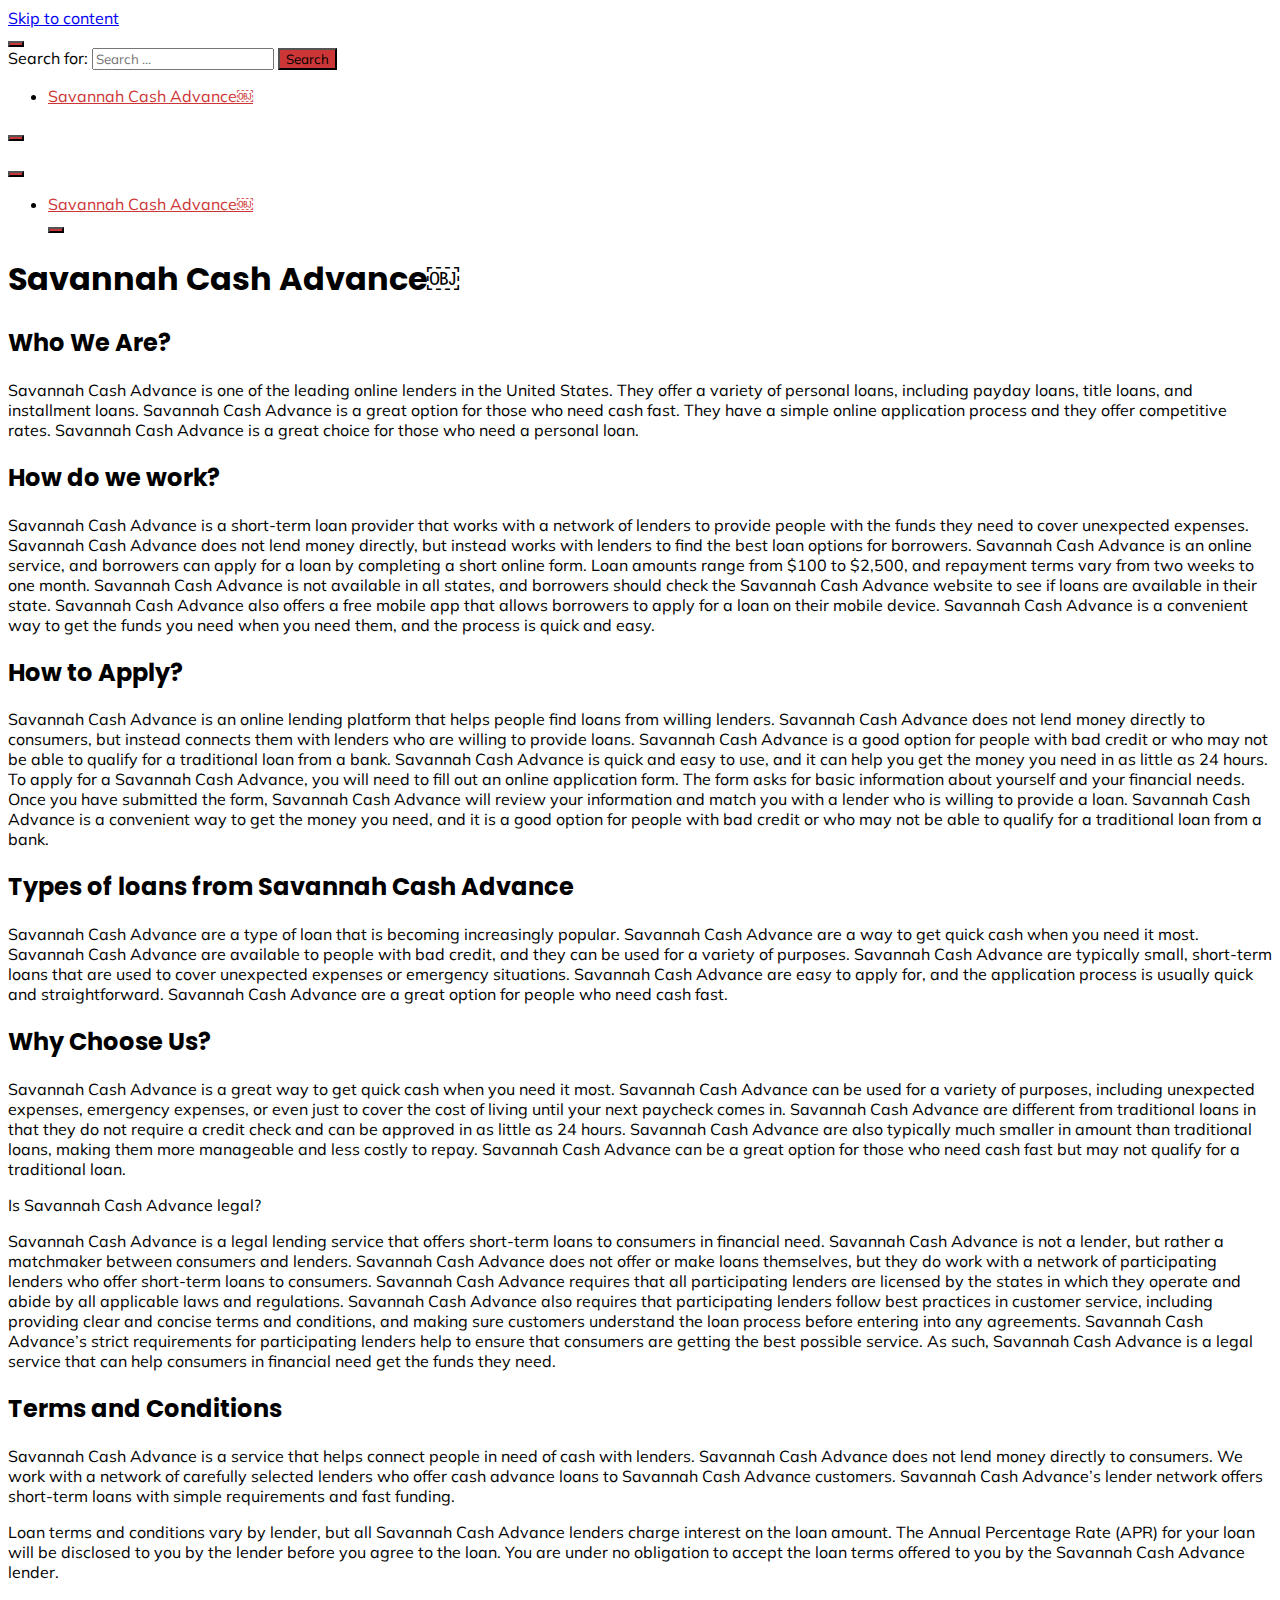
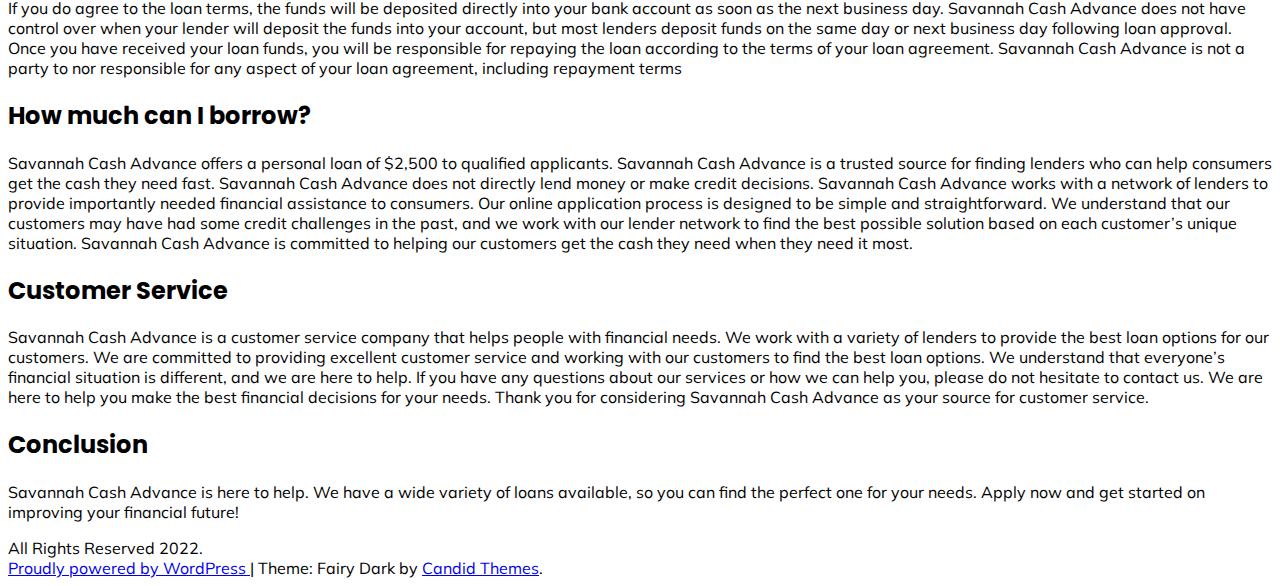
<file: index.html>
<!DOCTYPE html>
<html lang="en-US"><head><base href="/"><meta charset="UTF-8"><meta name="viewport" content="width=device-width, initial-scale=1"><meta name="robots" content="index, follow, max-image-preview:large, max-snippet:-1, max-video-preview:-1"><title>Savannah Cash Advance - Get Guaranteed Money Today!</title><meta name="description" content="Savannah Cash Advance offered Payday Loans, Same Day Loans Online! Apply For Money Now!"><meta name="twitter:label1" content="Est. reading time"><meta name="twitter:data1" content="6 minutes"><script type="application/ld+json" class="yoast-schema-graph">{"@context":"https://schema.org","@graph":[{"@type":"WebSite","@id":"https://www.100-original.tk/#website","url":"https://www.100-original.tk/","name":"","description":"","potentialAction":[{"@type":"SearchAction","target":{"@type":"EntryPoint","urlTemplate":"https://www.100-original.tk/?s={search_term_string}"},"query-input":"required name=search_term_string"}],"inLanguage":"en-US"},{"@type":"WebPage","@id":"https://www.100-original.tk/#webpage","url":"https://www.100-original.tk/","name":"Savannah Cash Advance - Get Guaranteed Money Today!","isPartOf":{"@id":"https://www.100-original.tk/#website"},"datePublished":"2016-05-10T03:48:21+00:00","dateModified":"2022-08-08T09:02:28+00:00","description":"Savannah Cash Advance offered Payday Loans, Same Day Loans Online! Apply For Money Now!","breadcrumb":{"@id":"https://www.100-original.tk/#breadcrumb"},"inLanguage":"en-US","potentialAction":[{"@type":"ReadAction","target":["https://www.100-original.tk/"]}]},{"@type":"BreadcrumbList","@id":"https://www.100-original.tk/#breadcrumb","itemListElement":[{"@type":"ListItem","position":1,"name":"Savannah Cash Advance￼"}]}]}</script><link rel="dns-prefetch" href="//fonts.googleapis.com"><link rel="dns-prefetch" href="//s.w.org"><link rel="stylesheet" id="wp-block-library-css" href="https://www.100-original.tk/wp-includes/css/dist/block-library/style.min.css" media="all"><style id="wp-block-library-theme-inline-css">
.wp-block-audio figcaption{color:#555;font-size:13px;text-align:center}.is-dark-theme .wp-block-audio figcaption{color:hsla(0,0%,100%,.65)}.wp-block-code>code{font-family:Menlo,Consolas,monaco,monospace;color:#1e1e1e;padding:.8em 1em;border:1px solid #ddd;border-radius:4px}.wp-block-embed figcaption{color:#555;font-size:13px;text-align:center}.is-dark-theme .wp-block-embed figcaption{color:hsla(0,0%,100%,.65)}.blocks-gallery-caption{color:#555;font-size:13px;text-align:center}.is-dark-theme .blocks-gallery-caption{color:hsla(0,0%,100%,.65)}.wp-block-image figcaption{color:#555;font-size:13px;text-align:center}.is-dark-theme .wp-block-image figcaption{color:hsla(0,0%,100%,.65)}.wp-block-pullquote{border-top:4px solid;border-bottom:4px solid;margin-bottom:1.75em;color:currentColor}.wp-block-pullquote__citation,.wp-block-pullquote cite,.wp-block-pullquote footer{color:currentColor;text-transform:uppercase;font-size:.8125em;font-style:normal}.wp-block-quote{border-left:.25em solid;margin:0 0 1.75em;padding-left:1em}.wp-block-quote cite,.wp-block-quote footer{color:currentColor;font-size:.8125em;position:relative;font-style:normal}.wp-block-quote.has-text-align-right{border-left:none;border-right:.25em solid;padding-left:0;padding-right:1em}.wp-block-quote.has-text-align-center{border:none;padding-left:0}.wp-block-quote.is-large,.wp-block-quote.is-style-large,.wp-block-quote.is-style-plain{border:none}.wp-block-search .wp-block-search__label{font-weight:700}.wp-block-group:where(.has-background){padding:1.25em 2.375em}.wp-block-separator{border:none;border-bottom:2px solid;margin-left:auto;margin-right:auto;opacity:.4}.wp-block-separator:not(.is-style-wide):not(.is-style-dots){width:100px}.wp-block-separator.has-background:not(.is-style-dots){border-bottom:none;height:1px}.wp-block-separator.has-background:not(.is-style-wide):not(.is-style-dots){height:2px}.wp-block-table thead{border-bottom:3px solid}.wp-block-table tfoot{border-top:3px solid}.wp-block-table td,.wp-block-table th{padding:.5em;border:1px solid;word-break:normal}.wp-block-table figcaption{color:#555;font-size:13px;text-align:center}.is-dark-theme .wp-block-table figcaption{color:hsla(0,0%,100%,.65)}.wp-block-video figcaption{color:#555;font-size:13px;text-align:center}.is-dark-theme .wp-block-video figcaption{color:hsla(0,0%,100%,.65)}.wp-block-template-part.has-background{padding:1.25em 2.375em;margin-top:0;margin-bottom:0}
</style><style id="global-styles-inline-css">
body{--wp--preset--color--black: #000000;--wp--preset--color--cyan-bluish-gray: #abb8c3;--wp--preset--color--white: #ffffff;--wp--preset--color--pale-pink: #f78da7;--wp--preset--color--vivid-red: #cf2e2e;--wp--preset--color--luminous-vivid-orange: #ff6900;--wp--preset--color--luminous-vivid-amber: #fcb900;--wp--preset--color--light-green-cyan: #7bdcb5;--wp--preset--color--vivid-green-cyan: #00d084;--wp--preset--color--pale-cyan-blue: #8ed1fc;--wp--preset--color--vivid-cyan-blue: #0693e3;--wp--preset--color--vivid-purple: #9b51e0;--wp--preset--gradient--vivid-cyan-blue-to-vivid-purple: linear-gradient(135deg,rgba(6,147,227,1) 0%,rgb(155,81,224) 100%);--wp--preset--gradient--light-green-cyan-to-vivid-green-cyan: linear-gradient(135deg,rgb(122,220,180) 0%,rgb(0,208,130) 100%);--wp--preset--gradient--luminous-vivid-amber-to-luminous-vivid-orange: linear-gradient(135deg,rgba(252,185,0,1) 0%,rgba(255,105,0,1) 100%);--wp--preset--gradient--luminous-vivid-orange-to-vivid-red: linear-gradient(135deg,rgba(255,105,0,1) 0%,rgb(207,46,46) 100%);--wp--preset--gradient--very-light-gray-to-cyan-bluish-gray: linear-gradient(135deg,rgb(238,238,238) 0%,rgb(169,184,195) 100%);--wp--preset--gradient--cool-to-warm-spectrum: linear-gradient(135deg,rgb(74,234,220) 0%,rgb(151,120,209) 20%,rgb(207,42,186) 40%,rgb(238,44,130) 60%,rgb(251,105,98) 80%,rgb(254,248,76) 100%);--wp--preset--gradient--blush-light-purple: linear-gradient(135deg,rgb(255,206,236) 0%,rgb(152,150,240) 100%);--wp--preset--gradient--blush-bordeaux: linear-gradient(135deg,rgb(254,205,165) 0%,rgb(254,45,45) 50%,rgb(107,0,62) 100%);--wp--preset--gradient--luminous-dusk: linear-gradient(135deg,rgb(255,203,112) 0%,rgb(199,81,192) 50%,rgb(65,88,208) 100%);--wp--preset--gradient--pale-ocean: linear-gradient(135deg,rgb(255,245,203) 0%,rgb(182,227,212) 50%,rgb(51,167,181) 100%);--wp--preset--gradient--electric-grass: linear-gradient(135deg,rgb(202,248,128) 0%,rgb(113,206,126) 100%);--wp--preset--gradient--midnight: linear-gradient(135deg,rgb(2,3,129) 0%,rgb(40,116,252) 100%);--wp--preset--duotone--dark-grayscale: url('#wp-duotone-dark-grayscale');--wp--preset--duotone--grayscale: url('#wp-duotone-grayscale');--wp--preset--duotone--purple-yellow: url('#wp-duotone-purple-yellow');--wp--preset--duotone--blue-red: url('#wp-duotone-blue-red');--wp--preset--duotone--midnight: url('#wp-duotone-midnight');--wp--preset--duotone--magenta-yellow: url('#wp-duotone-magenta-yellow');--wp--preset--duotone--purple-green: url('#wp-duotone-purple-green');--wp--preset--duotone--blue-orange: url('#wp-duotone-blue-orange');--wp--preset--font-size--small: 16px;--wp--preset--font-size--medium: 20px;--wp--preset--font-size--large: 25px;--wp--preset--font-size--x-large: 42px;--wp--preset--font-size--larger: 35px;}.has-black-color{color: var(--wp--preset--color--black) !important;}.has-cyan-bluish-gray-color{color: var(--wp--preset--color--cyan-bluish-gray) !important;}.has-white-color{color: var(--wp--preset--color--white) !important;}.has-pale-pink-color{color: var(--wp--preset--color--pale-pink) !important;}.has-vivid-red-color{color: var(--wp--preset--color--vivid-red) !important;}.has-luminous-vivid-orange-color{color: var(--wp--preset--color--luminous-vivid-orange) !important;}.has-luminous-vivid-amber-color{color: var(--wp--preset--color--luminous-vivid-amber) !important;}.has-light-green-cyan-color{color: var(--wp--preset--color--light-green-cyan) !important;}.has-vivid-green-cyan-color{color: var(--wp--preset--color--vivid-green-cyan) !important;}.has-pale-cyan-blue-color{color: var(--wp--preset--color--pale-cyan-blue) !important;}.has-vivid-cyan-blue-color{color: var(--wp--preset--color--vivid-cyan-blue) !important;}.has-vivid-purple-color{color: var(--wp--preset--color--vivid-purple) !important;}.has-black-background-color{background-color: var(--wp--preset--color--black) !important;}.has-cyan-bluish-gray-background-color{background-color: var(--wp--preset--color--cyan-bluish-gray) !important;}.has-white-background-color{background-color: var(--wp--preset--color--white) !important;}.has-pale-pink-background-color{background-color: var(--wp--preset--color--pale-pink) !important;}.has-vivid-red-background-color{background-color: var(--wp--preset--color--vivid-red) !important;}.has-luminous-vivid-orange-background-color{background-color: var(--wp--preset--color--luminous-vivid-orange) !important;}.has-luminous-vivid-amber-background-color{background-color: var(--wp--preset--color--luminous-vivid-amber) !important;}.has-light-green-cyan-background-color{background-color: var(--wp--preset--color--light-green-cyan) !important;}.has-vivid-green-cyan-background-color{background-color: var(--wp--preset--color--vivid-green-cyan) !important;}.has-pale-cyan-blue-background-color{background-color: var(--wp--preset--color--pale-cyan-blue) !important;}.has-vivid-cyan-blue-background-color{background-color: var(--wp--preset--color--vivid-cyan-blue) !important;}.has-vivid-purple-background-color{background-color: var(--wp--preset--color--vivid-purple) !important;}.has-black-border-color{border-color: var(--wp--preset--color--black) !important;}.has-cyan-bluish-gray-border-color{border-color: var(--wp--preset--color--cyan-bluish-gray) !important;}.has-white-border-color{border-color: var(--wp--preset--color--white) !important;}.has-pale-pink-border-color{border-color: var(--wp--preset--color--pale-pink) !important;}.has-vivid-red-border-color{border-color: var(--wp--preset--color--vivid-red) !important;}.has-luminous-vivid-orange-border-color{border-color: var(--wp--preset--color--luminous-vivid-orange) !important;}.has-luminous-vivid-amber-border-color{border-color: var(--wp--preset--color--luminous-vivid-amber) !important;}.has-light-green-cyan-border-color{border-color: var(--wp--preset--color--light-green-cyan) !important;}.has-vivid-green-cyan-border-color{border-color: var(--wp--preset--color--vivid-green-cyan) !important;}.has-pale-cyan-blue-border-color{border-color: var(--wp--preset--color--pale-cyan-blue) !important;}.has-vivid-cyan-blue-border-color{border-color: var(--wp--preset--color--vivid-cyan-blue) !important;}.has-vivid-purple-border-color{border-color: var(--wp--preset--color--vivid-purple) !important;}.has-vivid-cyan-blue-to-vivid-purple-gradient-background{background: var(--wp--preset--gradient--vivid-cyan-blue-to-vivid-purple) !important;}.has-light-green-cyan-to-vivid-green-cyan-gradient-background{background: var(--wp--preset--gradient--light-green-cyan-to-vivid-green-cyan) !important;}.has-luminous-vivid-amber-to-luminous-vivid-orange-gradient-background{background: var(--wp--preset--gradient--luminous-vivid-amber-to-luminous-vivid-orange) !important;}.has-luminous-vivid-orange-to-vivid-red-gradient-background{background: var(--wp--preset--gradient--luminous-vivid-orange-to-vivid-red) !important;}.has-very-light-gray-to-cyan-bluish-gray-gradient-background{background: var(--wp--preset--gradient--very-light-gray-to-cyan-bluish-gray) !important;}.has-cool-to-warm-spectrum-gradient-background{background: var(--wp--preset--gradient--cool-to-warm-spectrum) !important;}.has-blush-light-purple-gradient-background{background: var(--wp--preset--gradient--blush-light-purple) !important;}.has-blush-bordeaux-gradient-background{background: var(--wp--preset--gradient--blush-bordeaux) !important;}.has-luminous-dusk-gradient-background{background: var(--wp--preset--gradient--luminous-dusk) !important;}.has-pale-ocean-gradient-background{background: var(--wp--preset--gradient--pale-ocean) !important;}.has-electric-grass-gradient-background{background: var(--wp--preset--gradient--electric-grass) !important;}.has-midnight-gradient-background{background: var(--wp--preset--gradient--midnight) !important;}.has-small-font-size{font-size: var(--wp--preset--font-size--small) !important;}.has-medium-font-size{font-size: var(--wp--preset--font-size--medium) !important;}.has-large-font-size{font-size: var(--wp--preset--font-size--large) !important;}.has-x-large-font-size{font-size: var(--wp--preset--font-size--x-large) !important;}
</style><link rel="stylesheet" id="fairy-style-css" href="https://www.100-original.tk/wp-content/themes/fairy/style.css" media="all"><style id="fairy-style-inline-css">
.primary-color, p a, h1 a, h2 a, h3 a, h4 a, h5 a, .author-title a, figure a, table a, span a, strong a, li a, h1 a, .btn-primary-border, .main-navigation #primary-menu > li > a:hover, .widget-area .widget a:hover, .widget-area .widget a:focus, .card-bg-image .card_body a:hover, .main-navigation #primary-menu > li.focus > a, .card-blog-post .category-label-group a:hover, .card_title a:hover, .card-blog-post .entry-meta a:hover, .site-title a:visited, .post-navigation .nav-links > * a:hover, .post-navigation .nav-links > * a:focus, .wp-block-button.is-style-outline .wp-block-button__link, .error-404-title, .ct-dark-mode a:hover, .ct-dark-mode .widget ul li a:hover, .ct-dark-mode .widget-area .widget ul li a:hover, .ct-dark-mode .post-navigation .nav-links > * a, .ct-dark-mode .author-wrapper .author-title a, .ct-dark-mode .wp-calendar-nav a, .site-footer a:hover, .top-header-toggle-btn, .woocommerce ul.products li.product .woocommerce-loop-category__title:hover, .woocommerce ul.products li.product .woocommerce-loop-product__title:hover, .woocommerce ul.products li.product h3:hover, .entry-content dl a, .entry-content table a, .entry-content ul a, .breadcrumb-trail .trial-items a:hover, .breadcrumbs ul a:hover, .breadcrumb-trail .trial-items .trial-end a, .breadcrumbs ul li:last-child a, .comment-list .comment .comment-body a, .comment-list .comment .comment-body .comment-metadata a.comment-edit-link { color: #cd3636; }.primary-bg, .btn-primary, .main-navigation ul ul a, #secondary .widget .widget-title:after, .search-form .search-submit, .category-label-group a:after, .posts-navigation .nav-links a, .category-label-group.bg-label a, .wp-block-button__link, .wp-block-button.is-style-outline .wp-block-button__link:hover, button, input[type="button"], input[type="reset"], input[type="submit"], .pagination .page-numbers.current, .pagination .page-numbers:hover, table #today, .tagcloud .tag-cloud-link:hover, .footer-go-to-top, .woocommerce ul.products li.product .button,
.woocommerce #respond input#submit.alt, .woocommerce a.button.alt, .woocommerce button.button.alt, .woocommerce input.button.alt,
.woocommerce #respond input#submit.alt.disabled, .woocommerce #respond input#submit.alt.disabled:hover, .woocommerce #respond input#submit.alt:disabled, .woocommerce #respond input#submit.alt:disabled:hover, .woocommerce #respond input#submit.alt:disabled[disabled], .woocommerce #respond input#submit.alt:disabled[disabled]:hover, .woocommerce a.button.alt.disabled, .woocommerce a.button.alt.disabled:hover, .woocommerce a.button.alt:disabled, .woocommerce a.button.alt:disabled:hover, .woocommerce a.button.alt:disabled[disabled], .woocommerce a.button.alt:disabled[disabled]:hover, .woocommerce button.button.alt.disabled, .woocommerce button.button.alt.disabled:hover, .woocommerce button.button.alt:disabled, .woocommerce button.button.alt:disabled:hover, .woocommerce button.button.alt:disabled[disabled], .woocommerce button.button.alt:disabled[disabled]:hover, .woocommerce input.button.alt.disabled, .woocommerce input.button.alt.disabled:hover, .woocommerce input.button.alt:disabled, .woocommerce input.button.alt:disabled:hover, .woocommerce input.button.alt:disabled[disabled], .woocommerce input.button.alt:disabled[disabled]:hover, .woocommerce .widget_price_filter .ui-slider .ui-slider-range, .woocommerce .widget_price_filter .ui-slider .ui-slider-handle, .fairy-menu-social li a[href*="mailto:"] { background-color: #cd3636; }.primary-border, .btn-primary-border, .site-header-v2,.wp-block-button.is-style-outline .wp-block-button__link, .site-header-bottom { border-color: #cd3636; }a:focus, button.slick-arrow:focus, input[type=text]:focus, input[type=email]:focus, input[type=password]:focus, input[type=search]:focus, input[type=file]:focus, input[type=number]:focus, input[type=datetime]:focus, input[type=url]:focus, select:focus, textarea:focus { outline-color: #cd3636; }.entry-content a { text-decoration-color: #cd3636; }.post-thumbnail a:focus img, .card_media a:focus img, article.sticky .card-blog-post { border-color: #cd3636; }.site-title, .site-title a, h1.site-title a, p.site-title a,  .site-title a:visited { color: #d10014; }.site-description { color: #404040; }
                    .card-bg-image:after, .card-bg-image.card-promo .card_media a:after{
                    background-image: linear-gradient(45deg, rgba(0, 0, 0, 0.5), rgb(150 150 150 / 34%));
                    }
                    
                    .entry-content a{
                   text-decoration: underline;
                    }
                    body, button, input, select, optgroup, textarea { font-family: 'Muli'; }h1, h2, h3, h4, h5, h6, .entry-content h1 { font-family: 'Poppins'; }
</style><link rel="stylesheet" id="fairy-dark-style-css" href="https://www.100-original.tk/wp-content/themes/fairy-dark/style.css" media="all"><link rel="stylesheet" id="Muli:400,300italic,300-css" href="//fonts.googleapis.com/css?family=Muli%3A400%2C300italic%2C300&ver=5.9.3" media="all"><link rel="stylesheet" id="Poppins:400,500,600,700-css" href="//fonts.googleapis.com/css?family=Poppins%3A400%2C500%2C600%2C700&ver=5.9.3" media="all"><link rel="stylesheet" id="font-awesome-css" href="https://www.100-original.tk/wp-content/themes/fairy/candidthemes/assets/framework/Font-Awesome/css/font-awesome.min.css" media="all"><link rel="stylesheet" id="slick-css" href="https://www.100-original.tk/wp-content/themes/fairy/candidthemes/assets/framework/slick/slick.css" media="all"><link rel="stylesheet" id="slick-theme-css" href="https://www.100-original.tk/wp-content/themes/fairy/candidthemes/assets/framework/slick/slick-theme.css" media="all"><script src="https://www.100-original.tk/wp-includes/js/jquery/jquery.min.js" id="jquery-core-js"></script><script src="https://www.100-original.tk/wp-includes/js/jquery/jquery-migrate.min.js" id="jquery-migrate-js"></script></head><body class="home page-template-default page page-id-2 wp-embed-responsive ct-sticky-sidebar">
<svg xmlns="http://www.w3.org/2000/svg" viewbox="0 0 0 0" width="0" height="0" focusable="false" role="none" style="visibility: hidden; position: absolute; left: -9999px; overflow: hidden;"><defs><filter id="wp-duotone-dark-grayscale"><fecolormatrix color-interpolation-filters="sRGB" type="matrix" values=" .299 .587 .114 0 0 .299 .587 .114 0 0 .299 .587 .114 0 0 .299 .587 .114 0 0 "></fecolormatrix><fecomponenttransfer color-interpolation-filters="sRGB"><fefuncr type="table" tablevalues="0 0.49803921568627"></fefuncr><fefuncg type="table" tablevalues="0 0.49803921568627"></fefuncg><fefuncb type="table" tablevalues="0 0.49803921568627"></fefuncb><fefunca type="table" tablevalues="1 1"></fefunca></fecomponenttransfer><fecomposite in2="SourceGraphic" operator="in"></fecomposite></filter></defs></svg><svg xmlns="http://www.w3.org/2000/svg" viewbox="0 0 0 0" width="0" height="0" focusable="false" role="none" style="visibility: hidden; position: absolute; left: -9999px; overflow: hidden;"><defs><filter id="wp-duotone-grayscale"><fecolormatrix color-interpolation-filters="sRGB" type="matrix" values=" .299 .587 .114 0 0 .299 .587 .114 0 0 .299 .587 .114 0 0 .299 .587 .114 0 0 "></fecolormatrix><fecomponenttransfer color-interpolation-filters="sRGB"><fefuncr type="table" tablevalues="0 1"></fefuncr><fefuncg type="table" tablevalues="0 1"></fefuncg><fefuncb type="table" tablevalues="0 1"></fefuncb><fefunca type="table" tablevalues="1 1"></fefunca></fecomponenttransfer><fecomposite in2="SourceGraphic" operator="in"></fecomposite></filter></defs></svg><svg xmlns="http://www.w3.org/2000/svg" viewbox="0 0 0 0" width="0" height="0" focusable="false" role="none" style="visibility: hidden; position: absolute; left: -9999px; overflow: hidden;"><defs><filter id="wp-duotone-purple-yellow"><fecolormatrix color-interpolation-filters="sRGB" type="matrix" values=" .299 .587 .114 0 0 .299 .587 .114 0 0 .299 .587 .114 0 0 .299 .587 .114 0 0 "></fecolormatrix><fecomponenttransfer color-interpolation-filters="sRGB"><fefuncr type="table" tablevalues="0.54901960784314 0.98823529411765"></fefuncr><fefuncg type="table" tablevalues="0 1"></fefuncg><fefuncb type="table" tablevalues="0.71764705882353 0.25490196078431"></fefuncb><fefunca type="table" tablevalues="1 1"></fefunca></fecomponenttransfer><fecomposite in2="SourceGraphic" operator="in"></fecomposite></filter></defs></svg><svg xmlns="http://www.w3.org/2000/svg" viewbox="0 0 0 0" width="0" height="0" focusable="false" role="none" style="visibility: hidden; position: absolute; left: -9999px; overflow: hidden;"><defs><filter id="wp-duotone-blue-red"><fecolormatrix color-interpolation-filters="sRGB" type="matrix" values=" .299 .587 .114 0 0 .299 .587 .114 0 0 .299 .587 .114 0 0 .299 .587 .114 0 0 "></fecolormatrix><fecomponenttransfer color-interpolation-filters="sRGB"><fefuncr type="table" tablevalues="0 1"></fefuncr><fefuncg type="table" tablevalues="0 0.27843137254902"></fefuncg><fefuncb type="table" tablevalues="0.5921568627451 0.27843137254902"></fefuncb><fefunca type="table" tablevalues="1 1"></fefunca></fecomponenttransfer><fecomposite in2="SourceGraphic" operator="in"></fecomposite></filter></defs></svg><svg xmlns="http://www.w3.org/2000/svg" viewbox="0 0 0 0" width="0" height="0" focusable="false" role="none" style="visibility: hidden; position: absolute; left: -9999px; overflow: hidden;"><defs><filter id="wp-duotone-midnight"><fecolormatrix color-interpolation-filters="sRGB" type="matrix" values=" .299 .587 .114 0 0 .299 .587 .114 0 0 .299 .587 .114 0 0 .299 .587 .114 0 0 "></fecolormatrix><fecomponenttransfer color-interpolation-filters="sRGB"><fefuncr type="table" tablevalues="0 0"></fefuncr><fefuncg type="table" tablevalues="0 0.64705882352941"></fefuncg><fefuncb type="table" tablevalues="0 1"></fefuncb><fefunca type="table" tablevalues="1 1"></fefunca></fecomponenttransfer><fecomposite in2="SourceGraphic" operator="in"></fecomposite></filter></defs></svg><svg xmlns="http://www.w3.org/2000/svg" viewbox="0 0 0 0" width="0" height="0" focusable="false" role="none" style="visibility: hidden; position: absolute; left: -9999px; overflow: hidden;"><defs><filter id="wp-duotone-magenta-yellow"><fecolormatrix color-interpolation-filters="sRGB" type="matrix" values=" .299 .587 .114 0 0 .299 .587 .114 0 0 .299 .587 .114 0 0 .299 .587 .114 0 0 "></fecolormatrix><fecomponenttransfer color-interpolation-filters="sRGB"><fefuncr type="table" tablevalues="0.78039215686275 1"></fefuncr><fefuncg type="table" tablevalues="0 0.94901960784314"></fefuncg><fefuncb type="table" tablevalues="0.35294117647059 0.47058823529412"></fefuncb><fefunca type="table" tablevalues="1 1"></fefunca></fecomponenttransfer><fecomposite in2="SourceGraphic" operator="in"></fecomposite></filter></defs></svg><svg xmlns="http://www.w3.org/2000/svg" viewbox="0 0 0 0" width="0" height="0" focusable="false" role="none" style="visibility: hidden; position: absolute; left: -9999px; overflow: hidden;"><defs><filter id="wp-duotone-purple-green"><fecolormatrix color-interpolation-filters="sRGB" type="matrix" values=" .299 .587 .114 0 0 .299 .587 .114 0 0 .299 .587 .114 0 0 .299 .587 .114 0 0 "></fecolormatrix><fecomponenttransfer color-interpolation-filters="sRGB"><fefuncr type="table" tablevalues="0.65098039215686 0.40392156862745"></fefuncr><fefuncg type="table" tablevalues="0 1"></fefuncg><fefuncb type="table" tablevalues="0.44705882352941 0.4"></fefuncb><fefunca type="table" tablevalues="1 1"></fefunca></fecomponenttransfer><fecomposite in2="SourceGraphic" operator="in"></fecomposite></filter></defs></svg><svg xmlns="http://www.w3.org/2000/svg" viewbox="0 0 0 0" width="0" height="0" focusable="false" role="none" style="visibility: hidden; position: absolute; left: -9999px; overflow: hidden;"><defs><filter id="wp-duotone-blue-orange"><fecolormatrix color-interpolation-filters="sRGB" type="matrix" values=" .299 .587 .114 0 0 .299 .587 .114 0 0 .299 .587 .114 0 0 .299 .587 .114 0 0 "></fecolormatrix><fecomponenttransfer color-interpolation-filters="sRGB"><fefuncr type="table" tablevalues="0.098039215686275 1"></fefuncr><fefuncg type="table" tablevalues="0 0.66274509803922"></fefuncg><fefuncb type="table" tablevalues="0.84705882352941 0.41960784313725"></fefuncb><fefunca type="table" tablevalues="1 1"></fefunca></fecomponenttransfer><fecomposite in2="SourceGraphic" operator="in"></fecomposite></filter></defs></svg><div id="page" class="site">
        <a class="skip-link screen-reader-text" href="#content">Skip to content</a>
            <section class="search-section"><div class="container">
                <button class="close-btn"><i class="fa fa-times"></i></button>
                <form role="search" method="get" class="search-form" action="https://www.100-original.tk/">
				<label>
					<span class="screen-reader-text">Search for:</span>
					<input type="search" class="search-field" placeholder="Search …" value="" name="s"></label>
				<input type="submit" class="search-submit" value="Search"></form>            </div>
        </section><header id="masthead" class="site-header text-center site-header-v2"><section class="site-header-topbar"><a href="#" class="top-header-toggle-btn">
                        <i class="fa fa-chevron-down" aria-hidden="true"></i>
                    </a>
                    <div class="container">
                        <div class="row">
                            <div class="col col-sm-2-3 col-md-2-3 col-lg-2-4">
                                        <nav class="site-header-top-nav"><ul class="site-header-top-menu"><li class="page_item page-item-2 current_page_item"><a href="https://www.100-original.tk/" aria-current="page">Savannah Cash Advance￼</a></li>
</ul></nav></div>
                            <div class="col col-sm-1-3 col-md-1-3 col-lg-1-4">
                                <div class="fairy-menu-social topbar-flex-grid">
                                            <button class="search-toggle"><i class="fa fa-search"></i></button>
                                    </div>
                            </div>
                        </div>
                    </div>
                </section><div id="site-nav-wrap">
            <section id="site-navigation" class="site-header-top header-main-bar"><div class="container">
                    <div class="row">
                        <div class="col-1-1">
                                    <div class="site-branding">
                            <p class="site-title"><a href="https://www.100-original.tk/" rel="home"></a></p>
                    </div>

        <button id="menu-toggle-button" class="menu-toggle" aria-controls="primary-menu" aria-expanded="false">
            <span class="line"></span>
            <span class="line"></span>
            <span class="line"></span>
        </button>
                            </div>

                    </div>
                </div>
            </section><section class="site-header-bottom"><div class="container">
                            <nav class="main-navigation"><ul id="primary-menu" class="nav navbar-nav nav-menu justify-content-center"><li id="menu-item-920" class="menu-item menu-item-type-post_type menu-item-object-page menu-item-home current-menu-item page_item page-item-2 current_page_item menu-item-920"><a href="https://www.100-original.tk/" aria-current="page">Savannah Cash Advance￼</a></li>
                <button class="close_nav"><i class="fa fa-times"></i></button>
            </ul></nav></div>
            </section></div>
            </header><div id="content" class="site-content">
	<main class="site-main"><section class="single-section sec-spacing"><div class="container">
                                <div class="row ">
					<div id="primary" class="col-1-1 col-md-2-3">
						
<article id="post-2" class="post-2 page type-page status-publish hentry"><div class="card card-blog-post card-full-width">
		 		 
		 <div class="card_body">
			<h1 class="card_title">Savannah Cash Advance￼</h1>			
			<div class="entry-content">
				
<h2>Who We Are?</h2>



<p>Savannah Cash Advance is one of the leading online lenders in the United States. They offer a variety of personal loans, including payday loans, title loans, and installment loans. Savannah Cash Advance is a great option for those who need cash fast. They have a simple online application process and they offer competitive rates. Savannah Cash Advance is a great choice for those who need a personal loan.</p>



<h2>How do we work?</h2>



<p>Savannah Cash Advance is a short-term loan provider that works with a network of lenders to provide people with the funds they need to cover unexpected expenses. Savannah Cash Advance does not lend money directly, but instead works with lenders to find the best loan options for borrowers. Savannah Cash Advance is an online service, and borrowers can apply for a loan by completing a short online form. Loan amounts range from $100 to $2,500, and repayment terms vary from two weeks to one month. Savannah Cash Advance is not available in all states, and borrowers should check the Savannah Cash Advance website to see if loans are available in their state. Savannah Cash Advance also offers a free mobile app that allows borrowers to apply for a loan on their mobile device. Savannah Cash Advance is a convenient way to get the funds you need when you need them, and the process is quick and easy.</p>



<h2>How to Apply?</h2>



<p>Savannah Cash Advance is an online lending platform that helps people find loans from willing lenders. Savannah Cash Advance does not lend money directly to consumers, but instead connects them with lenders who are willing to provide loans. Savannah Cash Advance is a good option for people with bad credit or who may not be able to qualify for a traditional loan from a bank. Savannah Cash Advance is quick and easy to use, and it can help you get the money you need in as little as 24 hours. To apply for a Savannah Cash Advance, you will need to fill out an online application form. The form asks for basic information about yourself and your financial needs. Once you have submitted the form, Savannah Cash Advance will review your information and match you with a lender who is willing to provide a loan. Savannah Cash Advance is a convenient way to get the money you need, and it is a good option for people with bad credit or who may not be able to qualify for a traditional loan from a bank.</p>



<h2>Types of loans from Savannah Cash Advance</h2>



<p>Savannah Cash Advance are a type of loan that is becoming increasingly popular. Savannah Cash Advance are a way to get quick cash when you need it most. Savannah Cash Advance are available to people with bad credit, and they can be used for a variety of purposes. Savannah Cash Advance are typically small, short-term loans that are used to cover unexpected expenses or emergency situations. Savannah Cash Advance are easy to apply for, and the application process is usually quick and straightforward. Savannah Cash Advance are a great option for people who need cash fast.</p>



<h2>Why Choose Us?</h2>



<p>Savannah Cash Advance is a great way to get quick cash when you need it most. Savannah Cash Advance can be used for a variety of purposes, including unexpected expenses, emergency expenses, or even just to cover the cost of living until your next paycheck comes in. Savannah Cash Advance are different from traditional loans in that they do not require a credit check and can be approved in as little as 24 hours. Savannah Cash Advance are also typically much smaller in amount than traditional loans, making them more manageable and less costly to repay. Savannah Cash Advance can be a great option for those who need cash fast but may not qualify for a traditional loan.</p>



<p>Is Savannah Cash Advance legal?</p>



<p>Savannah Cash Advance is a legal lending service that offers short-term loans to consumers in financial need. Savannah Cash Advance is not a lender, but rather a matchmaker between consumers and lenders. Savannah Cash Advance does not offer or make loans themselves, but they do work with a network of participating lenders who offer short-term loans to consumers. Savannah Cash Advance requires that all participating lenders are licensed by the states in which they operate and abide by all applicable laws and regulations. Savannah Cash Advance also requires that participating lenders follow best practices in customer service, including providing clear and concise terms and conditions, and making sure customers understand the loan process before entering into any agreements. Savannah Cash Advance’s strict requirements for participating lenders help to ensure that consumers are getting the best possible service. As such, Savannah Cash Advance is a legal service that can help consumers in financial need get the funds they need.</p>



<h2>Terms and Conditions</h2>



<p>Savannah Cash Advance is a service that helps connect people in need of cash with lenders. Savannah Cash Advance does not lend money directly to consumers. We work with a network of carefully selected lenders who offer cash advance loans to Savannah Cash Advance customers. Savannah Cash Advance’s lender network offers short-term loans with simple requirements and fast funding.</p>



<p>Loan terms and conditions vary by lender, but all Savannah Cash Advance lenders charge interest on the loan amount. The Annual Percentage Rate (APR) for your loan will be disclosed to you by the lender before you agree to the loan. You are under no obligation to accept the loan terms offered to you by the Savannah Cash Advance lender. </p>



<p>If you do agree to the loan terms, the funds will be deposited directly into your bank account as soon as the next business day. Savannah Cash Advance does not have control over when your lender will deposit the funds into your account, but most lenders deposit funds on the same day or next business day following loan approval. Once you have received your loan funds, you will be responsible for repaying the loan according to the terms of your loan agreement. Savannah Cash Advance is not a party to nor responsible for any aspect of your loan agreement, including repayment terms</p>



<h2>How much can I borrow?</h2>



<p>Savannah Cash Advance offers a personal loan of $2,500 to qualified applicants. Savannah Cash Advance is a trusted source for finding lenders who can help consumers get the cash they need fast. Savannah Cash Advance does not directly lend money or make credit decisions. Savannah Cash Advance works with a network of lenders to provide importantly needed financial assistance to consumers. Our online application process is designed to be simple and straightforward. We understand that our customers may have had some credit challenges in the past, and we work with our lender network to find the best possible solution based on each customer’s unique situation. Savannah Cash Advance is committed to helping our customers get the cash they need when they need it most.</p>



<h2>Customer Service</h2>



<p>Savannah Cash Advance is a customer service company that helps people with financial needs. We work with a variety of lenders to provide the best loan options for our customers. We are committed to providing excellent customer service and working with our customers to find the best loan options. We understand that everyone’s financial situation is different, and we are here to help. If you have any questions about our services or how we can help you, please do not hesitate to contact us. We are here to help you make the best financial decisions for your needs. Thank you for considering Savannah Cash Advance as your source for customer service.</p>



<h2>Conclusion</h2>



<p>Savannah Cash Advance is here to help. We have a wide variety of loans available, so you can find the perfect one for your needs. Apply now and get started on improving your financial future!</p>
			</div>

				
			
		 </div>
	</div>
</article></div>
                                            <div id="secondary" class="col-12 col-md-1-3 col-lg-1-3">
                            
<aside class="widget-area"><section id="block-4" class="widget widget_block widget_text"><p></p>
</section></aside></div>
                        				</div>
			</div>
		</section></main></div> 

	<footer id="colophon" class="site-footer"><section class="site-footer-bottom"><div class="container">
                <div class="fairy-menu-social">
                                    </div>
                            <div class="site-reserved text-center">
               All Rights Reserved 2022.            </div>
                    <div class="site-info text-center">
            <a href="https://wordpress.org/">
                Proudly powered by WordPress            </a>
            <span class="sep"> | </span>
            Theme: Fairy Dark by <a href="http://www.candidthemes.com/">Candid Themes</a>.        </div>
        			</div>
		</section></footer></div>

            <a href="javascript:void(0);" class="footer-go-to-top go-to-top"><i class="fa fa-long-arrow-up"></i></a>
        <script src="https://www.100-original.tk/wp-content/themes/fairy/js/navigation.js" id="fairy-navigation-js"></script><script src="https://www.100-original.tk/wp-content/themes/fairy/candidthemes/assets/custom/js/theia-sticky-sidebar.js" id="theia-sticky-sidebar-js"></script><script src="https://www.100-original.tk/wp-content/themes/fairy/candidthemes/assets/framework/slick/slick.js" id="slick-js"></script><script src="https://www.100-original.tk/wp-includes/js/imagesloaded.min.js" id="imagesloaded-js"></script><script src="https://www.100-original.tk/wp-includes/js/masonry.min.js" id="masonry-js"></script><script src="https://www.100-original.tk/wp-content/themes/fairy/candidthemes/assets/custom/js/custom.js" id="fairy-custom-js-js"></script></body></html>
</file>
